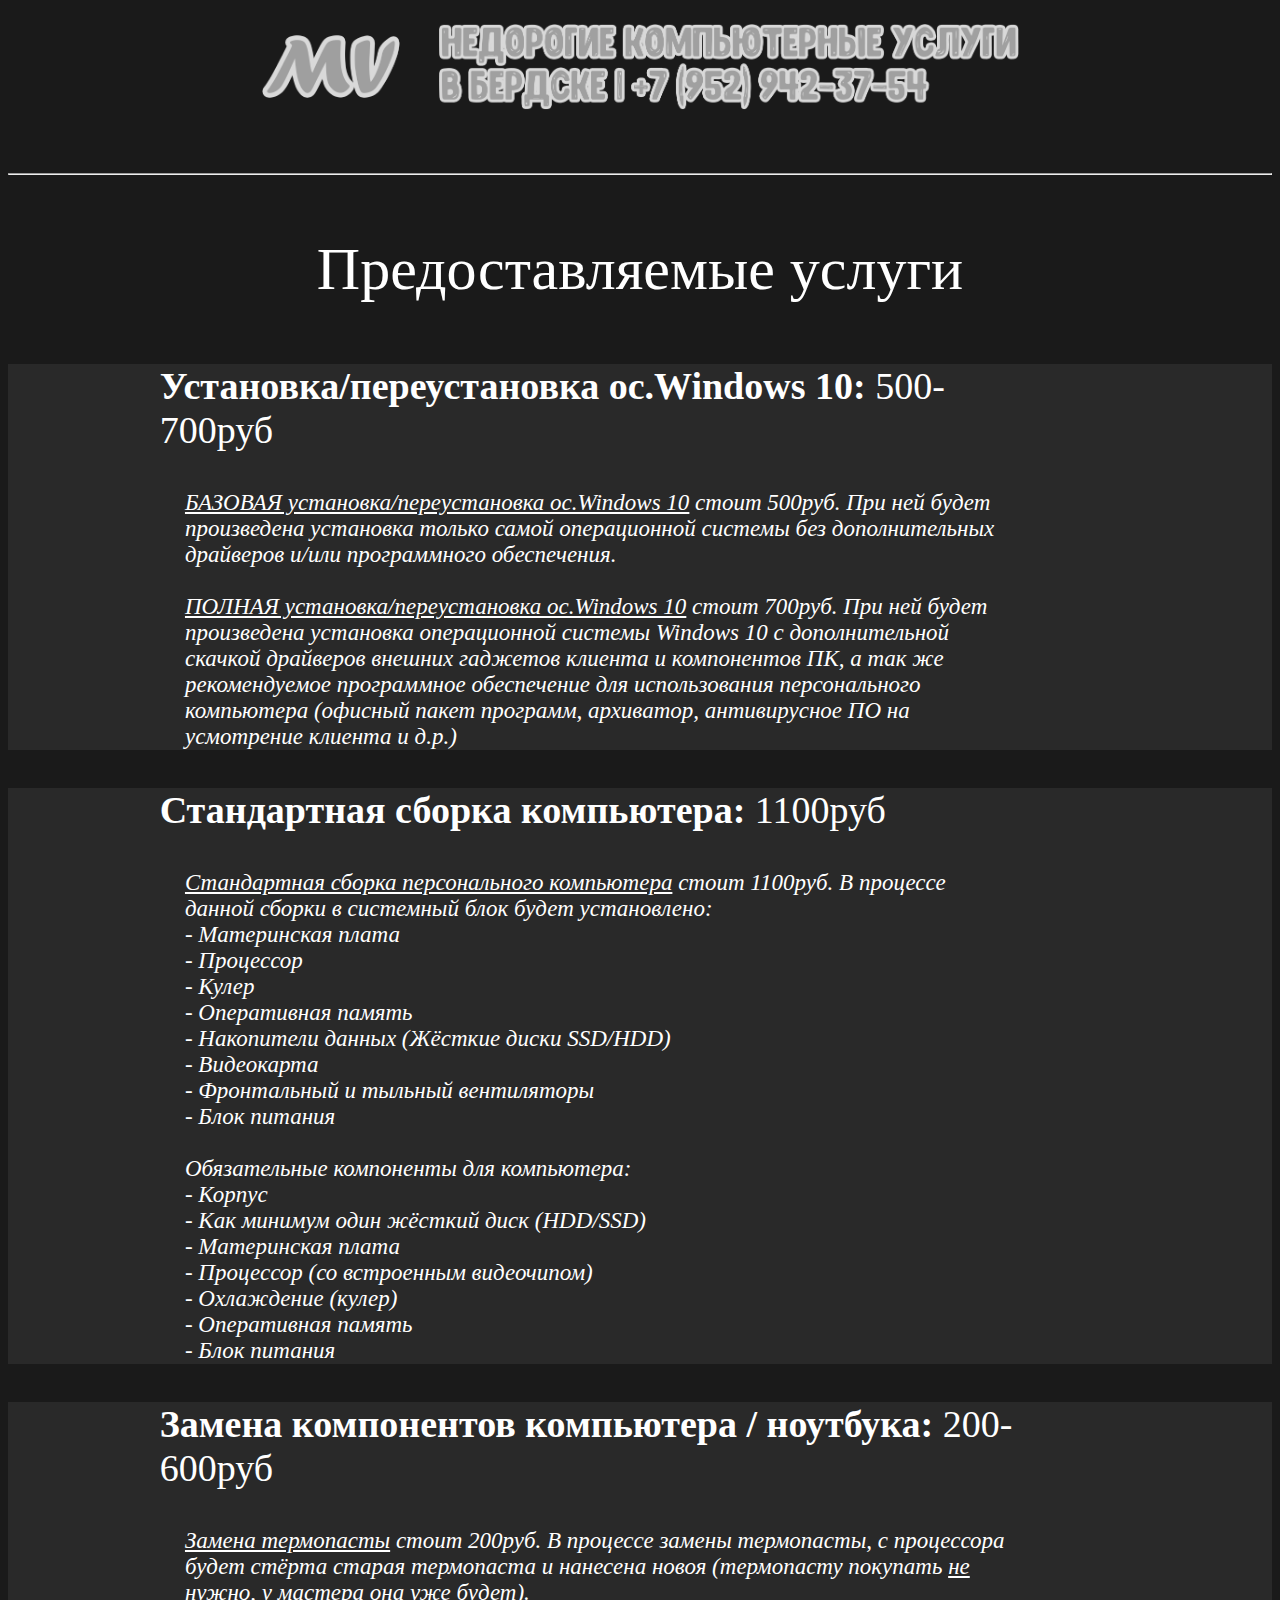
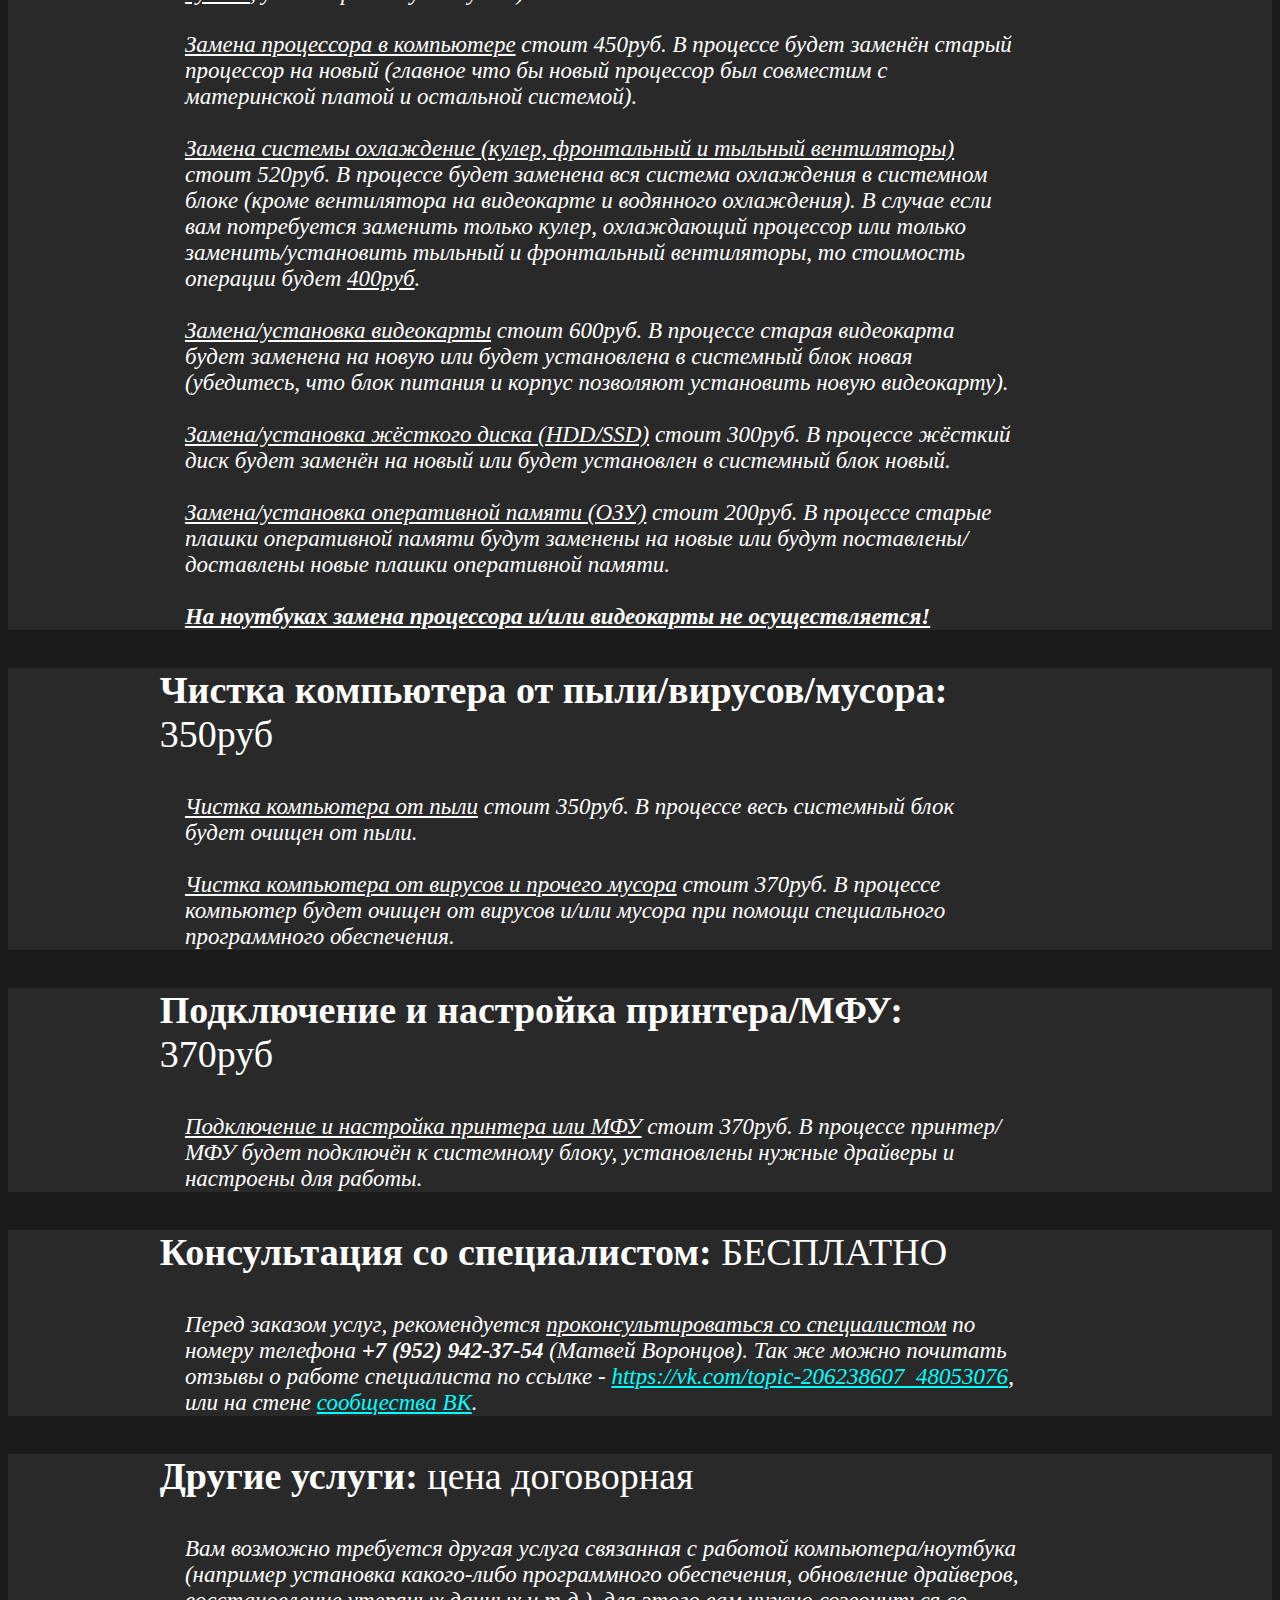
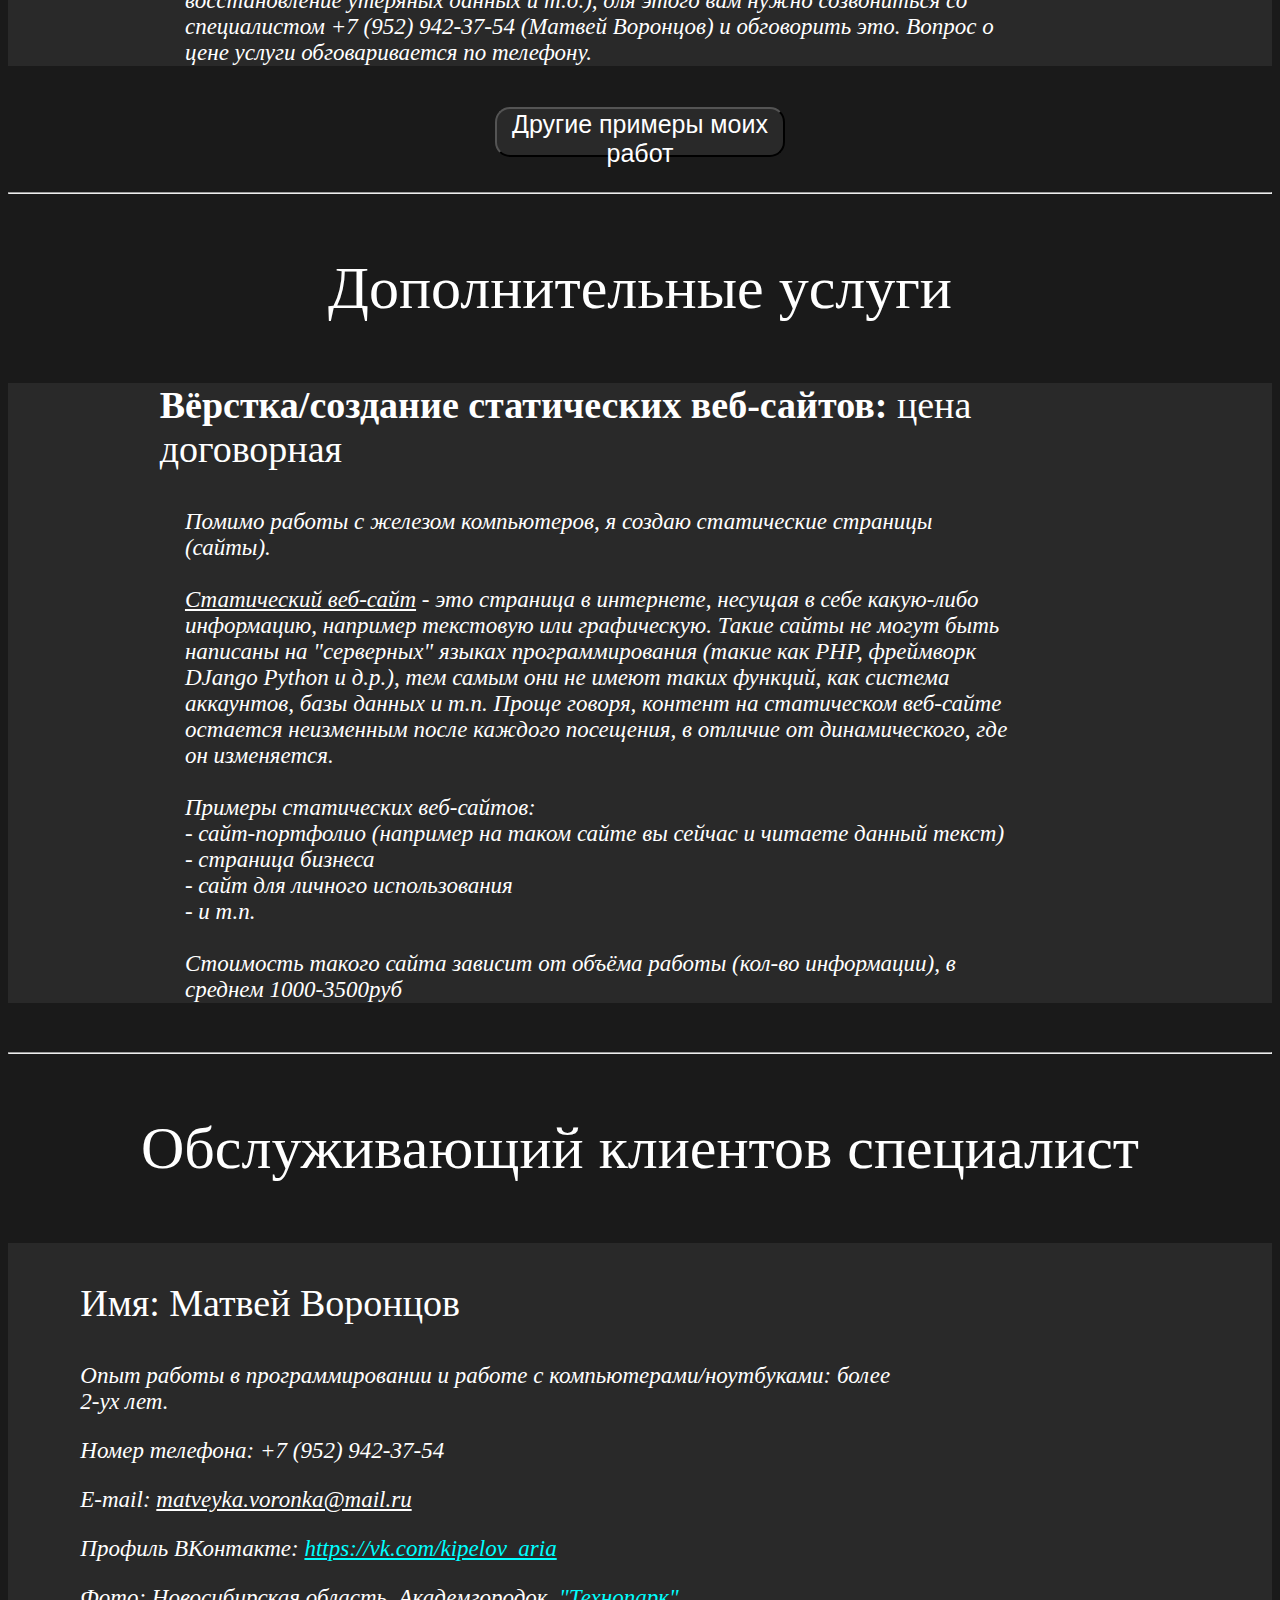
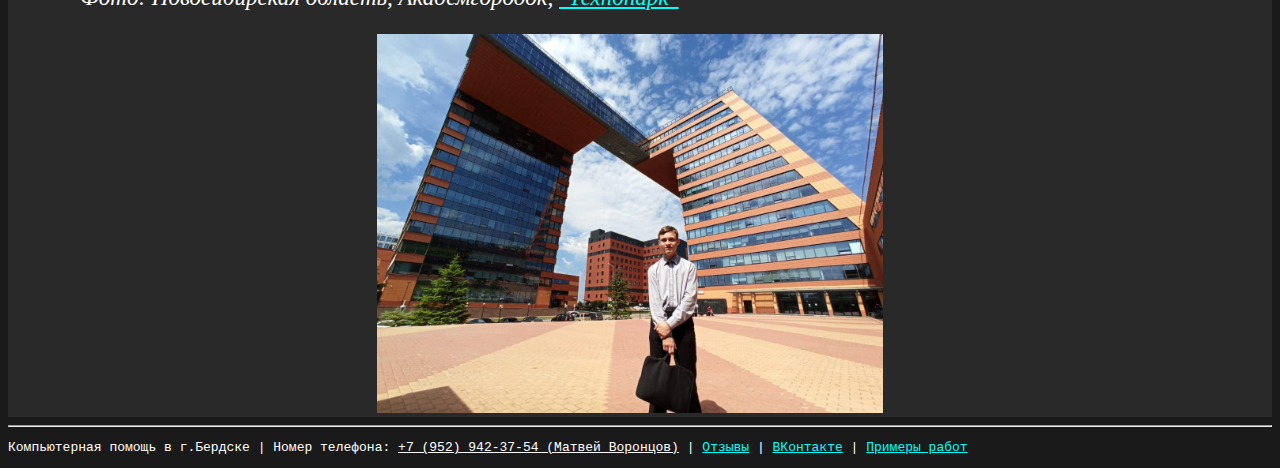
<file: index.html>
<!doctype html>
    <html lang="ru">
    <head>
        <meta charset="utf-8" />
        <title>Бердск | Компьютерная помощь | Матвей Воронцов</title>
        <link rel="shortcut icon" href="pages/img/icon.ico" type="image/x-icon">
        <link rel="stylesheet" href="pages/css/style.css" />
        <div>
            <div class="vk_widget" style="float: left;">
                <script type="text/javascript" src="https://vk.com/js/api/openapi.js?169"></script>
                <!-- VK Widget -->
                <div id="vk_groups"></div>
                <script type="text/javascript">
                VK.Widgets.Group("vk_groups", {mode: 3, no_cover: 1, width: "175", color1: '120808', color2: 'FFFFFF', color3: '719ED2'}, 206238607);
                </script>
            </div>
            <center><img src="pages/img/image.png" border="0" / id="image"></center>
            <br>
        </div>

        <div class="vk_widget">
            <script type="text/javascript" src="https://vk.com/js/api/openapi.js?169"></script>
            <!-- VK Widget -->
            <div id="vk_community_messages"></div>
            <script type="text/javascript">
            VK.Widgets.CommunityMessages("vk_community_messages", 206238607, {tooltipButtonText: "Есть вопросы? Пиши..."});
            </script>
        </div>

        <br><hr>
    </head>
    <body>
        <div>
            <center>
                <p class="title">Предоставляемые услуги</p>
            </center>
            <div class="ramka">
                <p class="small_title"><a class="arial">Установка/переустановка ос.Windows 10:</a> 500-700руб</p><p class="text_normal"><a><u>БАЗОВАЯ установка/переустановка ос.Windows 10</u> стоит 500руб. При ней будет произведена установка только самой операционной системы без дополнительных драйверов и/или программного обеспечения.<br><br><u>ПОЛНАЯ установка/переустановка ос.Windows 10</u> стоит 700руб. При ней будет произведена установка операционной системы Windows 10 с дополнительной скачкой драйверов внешних гаджетов клиента и компонентов ПК, а так же рекомендуемое программное обеспечение для использования персонального компьютера (офисный пакет программ, архиватор, антивирусное ПО на усмотрение клиента и д.р.)</a></p>
            </div>

            <div class="ramka">
                <p class="small_title"><a class="arial">Стандартная сборка компьютера:</a> 1100руб</p><p class="text_normal"><a><u>Стандартная сборка персонального компьютера</u> стоит 1100руб. В процессе данной сборки в системный блок будет установлено:<br>- Материнская плата<br>- Процессор<br>- Кулер<br>- Оперативная память<br>- Накопители данных (Жёсткие диски SSD/HDD)<br>- Видеокарта<br>- Фронтальный и тыльный вентиляторы<br>- Блок питания<br><br>Обязательные компоненты для компьютера:<br>- Корпус<br>- Как минимум один жёсткий диск (HDD/SSD)<br>- Материнская плата<br>- Процессор (со встроенным видеочипом)<br>- Охлаждение (кулер)<br>- Оперативная память<br>- Блок питания</a></p>
            </div>

            <div class="ramka">
                <p class="small_title"><a class="arial">Замена компонентов компьютера / ноутбука:</a> 200-600руб</p><p class="text_normal"><a><u>Замена термопасты</u> стоит 200руб. В процессе замены термопасты, с процессора будет стёрта старая термопаста и нанесена новоя (термопасту покупать <u>не нужно</u>, у мастера она уже будет).<br><br><u>Замена процессора в компьютере</u> стоит 450руб. В процессе будет заменён старый процессор на новый (главное что бы новый процессор был совместим с материнской платой и остальной системой).<br><br><u>Замена системы охлаждение (кулер, фронтальный и тыльный вентиляторы)</u> стоит 520руб. В процессе будет заменена вся система охлаждения в системном блоке (кроме вентилятора на видеокарте и водянного охлаждения). В случае если вам потребуется заменить только кулер, охлаждающий процессор или только заменить/установить тыльный и фронтальный вентиляторы, то стоимость операции будет <u>400руб</u>.<br><br><u>Замена/установка видеокарты</u> стоит 600руб. В процессе старая видеокарта будет заменена на новую или будет установлена в системный блок новая (убедитесь, что блок питания и корпус позволяют установить новую видеокарту).<br><br><u>Замена/установка жёсткого диска (HDD/SSD)</u> стоит 300руб. В процессе жёсткий диск будет заменён на новый или будет установлен в системный блок новый.<br><br><u>Замена/установка оперативной памяти (ОЗУ)</u> стоит 200руб. В процессе старые плашки оперативной памяти будут заменены на новые или будут поставлены/доставлены новые плашки оперативной памяти.<br><br><u style="font-weight: bold;">На ноутбуках замена процессора и/или видеокарты не осуществляется!</u></a></p>
            </div>

            <div class="ramka">
                <p class="small_title"><a class="arial">Чистка компьютера от пыли/вирусов/мусора:</a> 350руб</p><p class="text_normal"><u>Чистка компьютера от пыли</u> стоит 350руб. В процессе весь системный блок будет очищен от пыли.<br><br><u>Чистка компьютера от вирусов и прочего мусора</u> стоит 370руб. В процессе компьютер будет очищен от вирусов и/или мусора при помощи специального программного обеспечения.<a></p>
            </div>

            <div class="ramka">
                <p class="small_title"><a class="arial">Подключение и настройка принтера/МФУ:</a> 370руб</p><p class="text_normal"><u>Подключение и настройка принтера или МФУ</u> стоит 370руб. В процессе принтер/МФУ будет подключён к системному блоку, установлены нужные драйверы и настроены для работы.<a></p>
            </div>

            <div class="ramka">
                <p class="small_title"><a class="arial">Консультация со специалистом:</a> БЕСПЛАТНО</p><p class="text_normal"><a>Перед заказом услуг, рекомендуется <u>проконсультироваться со специалистом</u> по номеру телефона <a style="font-weight: bold;">+7 (952) 942-37-54</a> (Матвей Воронцов). Так же можно почитать отзывы о работе специалиста по ссылке - <a href="https://vk.com/topic-206238607_48053076" target="_blank" class="url" title="При нажатии откроется страница с отзывами о работе мастера.">https://vk.com/topic-206238607_48053076</a>, или на стене <a href="https://vk.com/berdsk_matvey_vorontsov" target="_blank" class="url" title="При нажатии откроется сообщество ВК.">сообщества ВК</a>.</a></p>
            </div>
            
            <div class="ramka">
                <p class="small_title"><a class="arial">Другие услуги:</a> цена договорная</p><p class="text_normal"><a>Вам возможно требуется другая услуга связанная с работой компьютера/ноутбука (например установка какого-либо программного обеспечения, обновление драйверов, восстановление утеряных данных и т.д.), для этого вам нужно созвониться со специалистом +7 (952) 942-37-54 (Матвей Воронцов) и обговорить это. Вопрос о цене услуги обговаривается по телефону.</a></p>
            </div>
            <br>
            <center><a href="pages/examples_of_works.html"><button id="but" title="При нажатии откроется страница с примерами работ специалиста">Другие примеры моих работ</button></a></center>
        
            <br><hr>

            <center>
                <p class="title">Дополнительные услуги</p>
            </center>

            <div class="ramka">
                <p class="small_title"><a class="arial">Вёрстка/создание статических веб-сайтов:</a> цена договорная</p><p class="text_normal">Помимо работы с железом компьютеров, я создаю статические страницы (сайты).<br><br> <u>Статический веб-сайт</u> - это страница в интернете, несущая в себе какую-либо информацию, например текстовую или графическую. Такие сайты не могут быть написаны на "серверных" языках программирования (такие как PHP, фреймворк DJango Python и д.р.), тем самым они не имеют таких функций, как система аккаунтов, базы данных и т.п. Проще говоря, контент на статическом веб-сайте остается неизменным после каждого посещения, в отличие от динамического, где он изменяется.<br><br>Примеры статических веб-сайтов:<br> - сайт-портфолио (например на таком сайте вы сейчас и читаете данный текст)<br>- страница бизнеса<br>- сайт для личного использования<br>- и т.п.<br><br>Стоимость такого сайта зависит от объёма работы (кол-во информации), в среднем 1000-3500руб</p>
            </div>
        </div>
        <br>
        <hr>
        <div>
            <center>
                <p class="title">Обслуживающий клиентов специалист</p>
            </center>
            <div class="ramka">
                <div id="portfolio">
                    <p class="small_title2">Имя: Матвей Воронцов</p>
                    <p class="text_normal2">Опыт работы в программировании и работе с компьютерами/ноутбуками: более 2-ух лет.</p>
                    <p class="text_normal2">Номер телефона: +7 (952) 942-37-54</p>
                    <p class="text_normal2">E-mail: <u>matveyka.voronka@mail.ru</u></p>
                    <p class="text_normal2">Профиль ВКонтакте: <a href="https://vk.com/kipelov_aria" target="_blank" class="url" title="При нажатии откроется профиль ВК специалиста Матвея Воронцова">https://vk.com/kipelov_aria</a></p>
                    <p class="text_normal2">Фото: Новосибирская область, Академгородок, <a href="https://academpark.com/" target="_blank" class="url" title="Сайт Академпарка">"Технопарк"</a></p>
                </div>
                <center><img src="pages/img/1nZW8Tj8mWc.jpg" border="0" / id="portfolio_img"></center>
            </div>
        </div>                
    </body>
    <footer class="vk_widget">
        <hr>
        <pre>Компьютерная помощь в г.Бердске | Номер телефона: <u>+7 (952) 942-37-54 (Матвей Воронцов)</u> | <a href="https://vk.com/topic-206238607_48053076" target="_blank" class="url" title="При нажатии откроется страница с отзывами о работе мастера.">Отзывы</a> | <a href="https://vk.com/berdsk_matvey_vorontsov" target="_blank" class="url" title="При нажатии откроется сообщество ВК.">ВКонтакте</a> | <a href="pages/examples_of_works.html" class="url" title="При нажатии откроется страница с примерами работ специалиста">Примеры работ</a></pre>
    </footer>
</html>
</file>
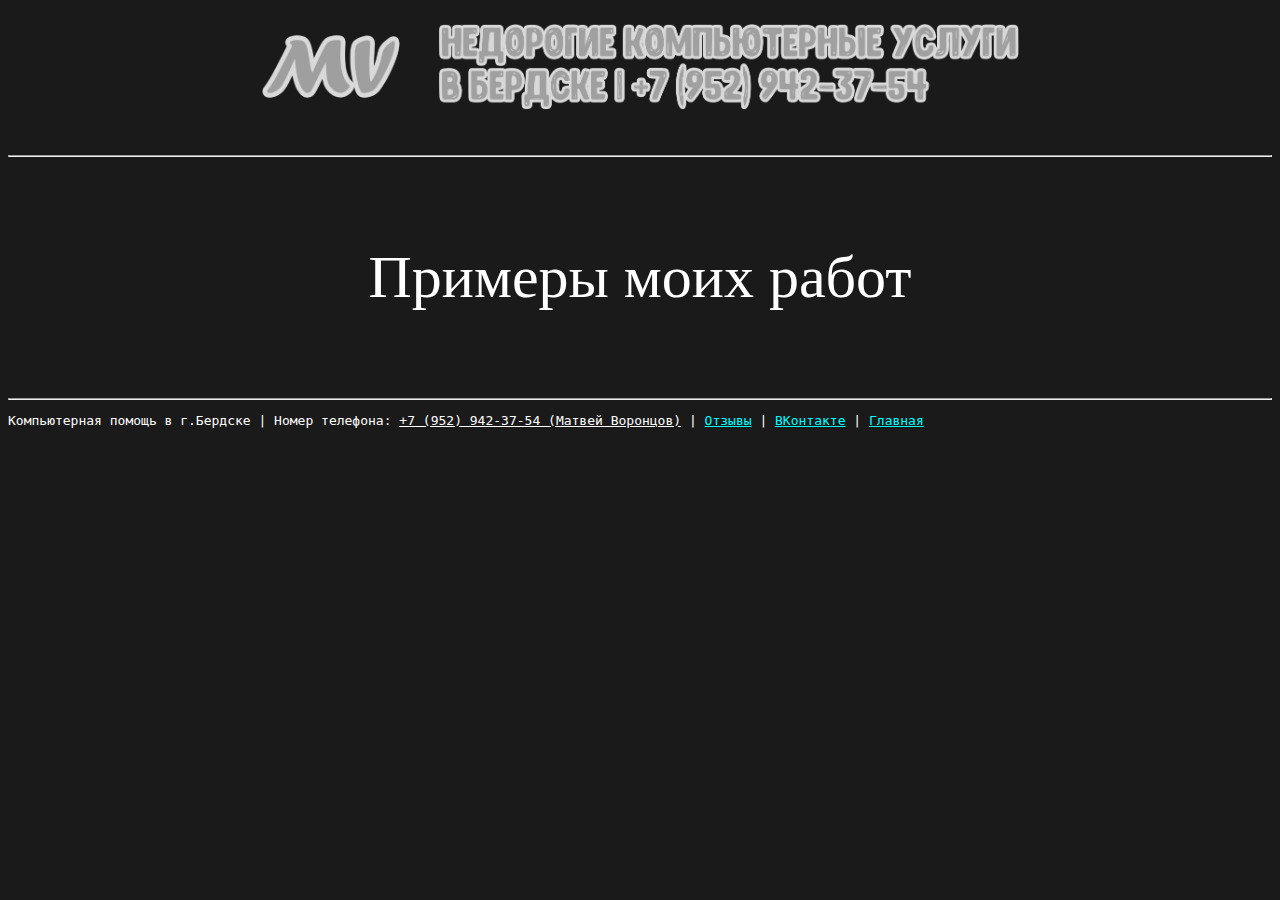
<file: pages/examples_of_works.html>
<!doctype html>
<html lang="ru">
<head>
    <meta charset="utf-8" />
    <title>Примеры моих работ</title>
    <link rel="shortcut icon" href="img/icon.ico" type="image/x-icon">
    <link rel="stylesheet" href="css/style.css" />
    <div>
        <div class="vk_widget" style="float: left;">
            <script type="text/javascript" src="https://vk.com/js/api/openapi.js?169"></script>
            <!-- VK Widget -->
            <div id="vk_groups"></div>
            <script type="text/javascript">
            VK.Widgets.Group("vk_groups", {mode: 3, no_cover: 1, width: "175", color1: '120808', color2: 'FFFFFF', color3: '719ED2'}, 206238607);
            </script>
        </div>

        <div class="vk_widget">
            <script type="text/javascript" src="https://vk.com/js/api/openapi.js?169"></script>
            <!-- VK Widget -->
            <div id="vk_community_messages"></div>
            <script type="text/javascript">
            VK.Widgets.CommunityMessages("vk_community_messages", 206238607, {tooltipButtonText: "Есть вопросы? Пиши..."});
            </script>
        </div>
        <center><img src="img/image.png" border="0" / id="image"></center>
        <br><hr>
        <br>
    </div>
</head>
<body>
    <center>
        <p class="title">Примеры моих работ</p>
        <div class="examples">
            <div id="vk_post_-206238607_5"></div>
            <script type="text/javascript" src="https://vk.com/js/api/openapi.js?169"></script>
            <script type="text/javascript">
            (function() {
                VK.Widgets.Post("vk_post_-206238607_5", -206238607, 5, 'tATpibxdoL_S5HmyVLxlRivy6b3R');
            }());
            </script>
        </div>
        <br>
        <div class="examples">
            <div id="vk_post_-206238607_6"></div>
            <script type="text/javascript" src="https://vk.com/js/api/openapi.js?169"></script>
            <script type="text/javascript">
            (function() {
                VK.Widgets.Post("vk_post_-206238607_6", -206238607, 6, '_qUTOQjYxlgVJUkN6sB-XGFvFmKx');
            }());
            </script>
        </div>
    </center>
</body>
<footer class="vk_widget">
    <hr>
    <pre>Компьютерная помощь в г.Бердске | Номер телефона: <u>+7 (952) 942-37-54 (Матвей Воронцов)</u> | <a href="https://vk.com/topic-206238607_48053076" target="_blank" class="url" title="При нажатии откроется страница с отзывами о работе мастера.">Отзывы</a> | <a href="https://vk.com/berdsk_matvey_vorontsov" target="_blank" class="url" title="При нажатии откроется сообщество ВК.">ВКонтакте</a> | <a href="https://matveyka-voron.github.io/web-site/" class="url" title="При нажатии откроется главная страница сайта">Главная</a></pre>
</footer>
</html>
</file>
<file: pages/css/style.css>
body {
    color: white;
    background-color: #1a1a1a;
}

.title {
    font-size: 60px;
}

.small_title {
    font-size: 38px;
    margin-left: 12%;
    margin-right: 20%;
}

.small_title2 {
    font-size: 38px;
    margin-left: 8%;
}

.arial {
    font-style: normal;
    font-weight: bold;
}

.text_normal {
    font-size: 23px;
    font-style: italic;
    font-weight: lighter;
    margin-left: 14%;
    margin-right: 20%;
}

.text_normal2 {
    font-size: 23px;
    font-style: italic;
    font-weight: lighter;
    margin-left: 8%;
}

.vk_widget {
    display: inline;
}

#image {
    width: 60%;
}

.url {
    color: aqua;
}

.url:hover {
    color:dodgerblue;
}

.url:active {
    color:blue;
}

#portfolio {
    float: left;
}

#portfolio_img {
    width: 40%;
    margin-right: 20px;
}

.ramka {
    background-color: #292929;
}

.examples {
    margin-left: 15%;
    margin-right: 15%;
}

#but {
    background-color: #292929;
    color: white;
    width: 23%;
    height: 50px;
    font-size: 25px;
    border-radius: 15px;
}

@media screen and (max-width: 1000px) {
    .vk_widget {
        display: none;
    }

    .examples {
        margin-left: 1%;
        margin-right: 1%;
    }

    #but {
        background-color: #292929;
        color: white;
        width: 80%;
        height: 85px;
        font-size: 40px;
        border-radius: 15px;
    }

    #portfolio_img {
        width: 80%;
    }

    #image {
        width: 100%;
    }

    .small_title {
        font-size: 39px;
        margin-left: 10%;
        margin-right: 20%;
    }

    .text_normal {
        font-size: 25px;
        font-style: italic;
        font-weight: lighter;
        margin-left: 12%;
        margin-right: 3%;
    }

    .title {
        font-size: 75px;
    }
    
}
</file>
